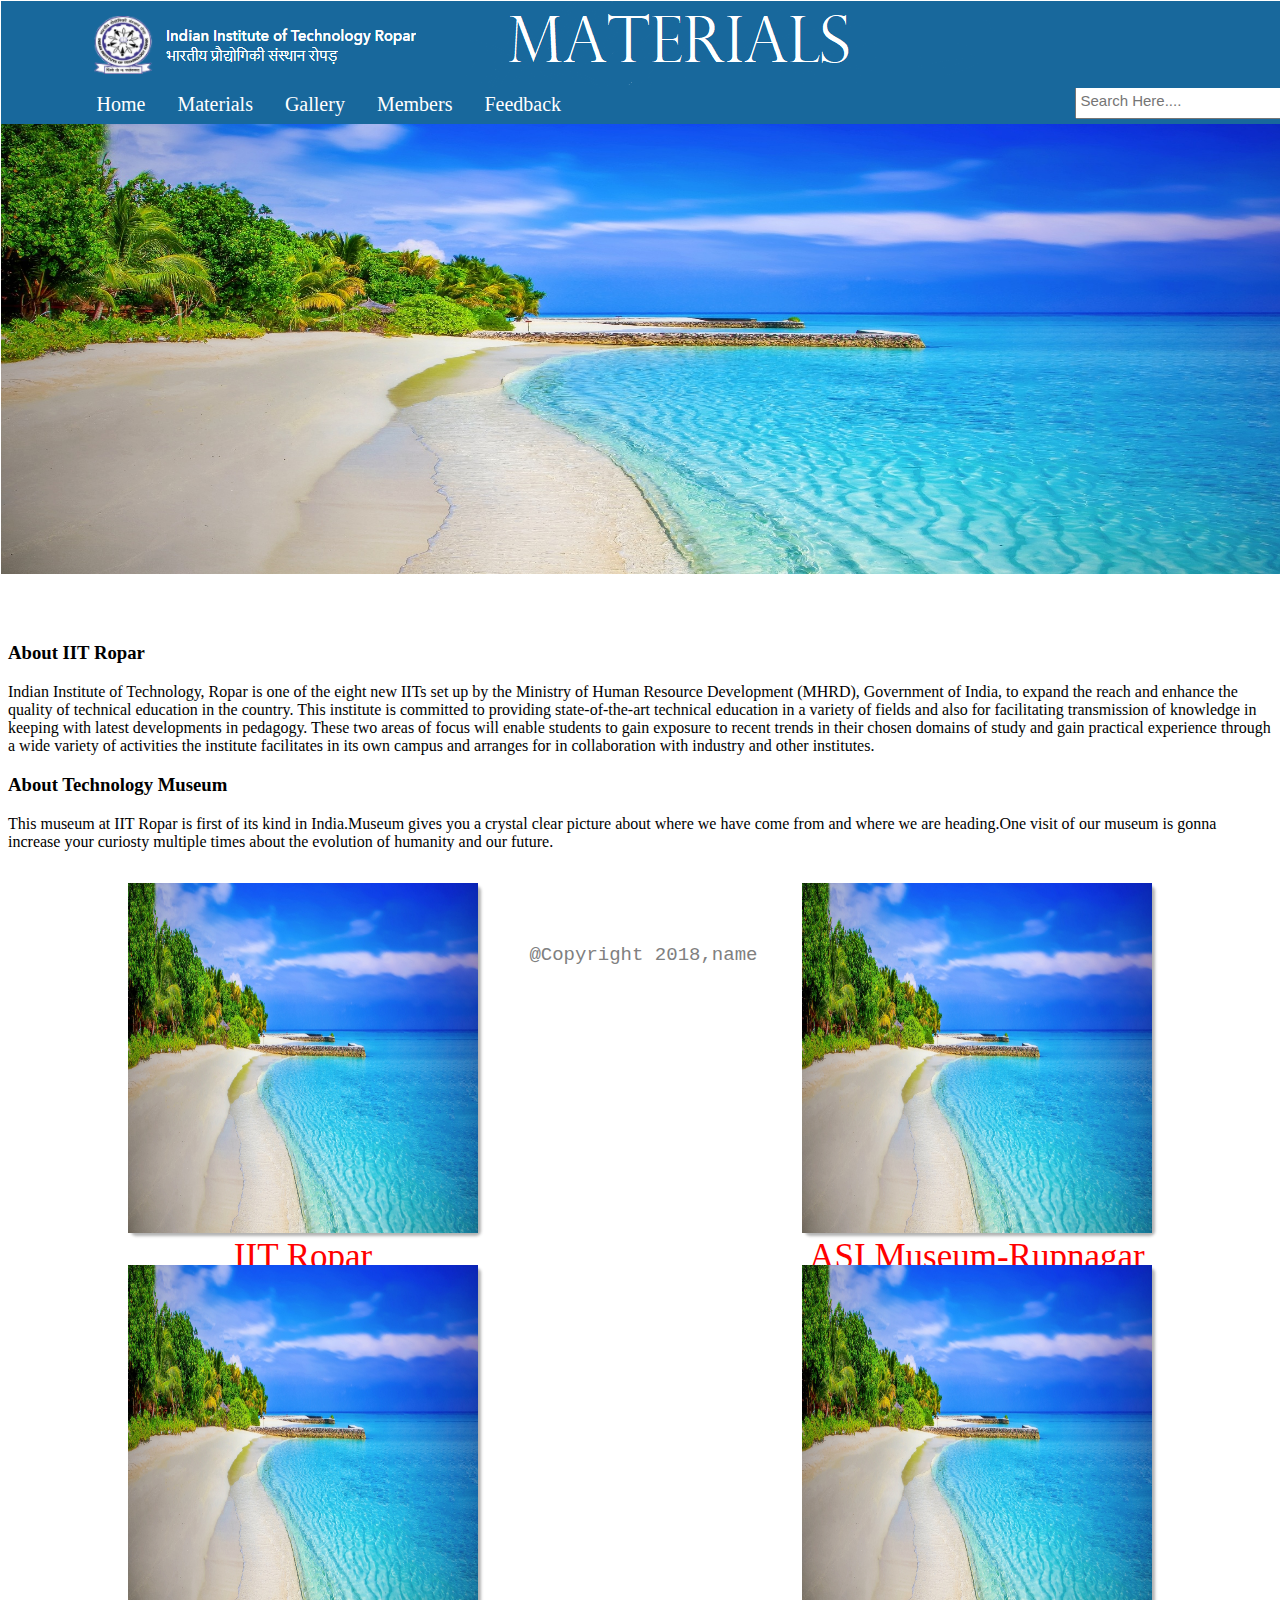
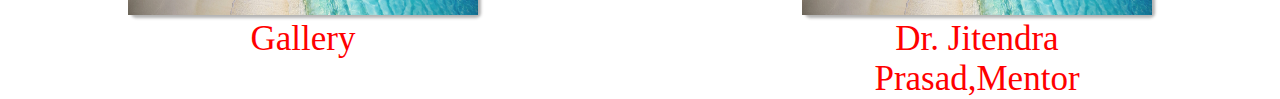
<file: index.html>
<!DOCTYPE html>
<html>
<head>
<meta charset="utf-8">
	<meta name="viewport" content="width=device-width, initial-scale=1">
	<!--sliding photos -->
<style>
#container
 { margin-left:-7.5px;
   margin-top:7.75px;
   padding:0px;
 
  
   width:1360px;
   height: 500px;
   overflow:hidden;
 
   
  }
#sliderbox
  { position:relative;
    width:5440px;
    animation-name:slideranimation;
    animation-duration:20s;  
    animation-iteration-count:infinite;
  }
#sliderbox img
  { float:left;}
@keyframes slideranimation
  { 
     0% {left:0px;}
    20% {left:0px;}
    25% {left:-1360px;}
    45% {left:-1360px; }
    50% {left:-2720px;}
    70% {left:-2720px;}
    75% {left:-4080px;}
  }
</style>
<!--navigation bar-->
	<style type="text/css"> 
		ul {
		    background-color: rgb(24,104,156);
		    list-style-type: none;
		    overflow: hidden;
		    margin: -7.5px -7.5px;
		    padding: 0px;
		    width: 1360px;
		}
		ul
		
		li {
			font-size: 20px;
			float: left;
			height: 37px;
		}
		li a {
			display: block;
			color: white;
			padding: 16px;
			text-align: center;
			text-decoration: none;
			
		}
		li a:hover {
			background-color: white;
			color: rgb(24,104,156);
		}
	</style>
	<style type="text/css">
		cabout{
			height: 420px ;
			width: 1360px; 
			 
			padding-top: 10px;
			margin-left: -7.5px;
		}
		#about figure{
			width: 350px; 
			height: 350px;
			box-shadow: 3px 3px 3px rgba(0,0,0,0.3); 
			border-radius: 5px; 
		}
		
		#footer{
			background-color: rgb(24,104,156); 
    		position: absolute;
    		margin-left: -7.5px;
    		width: 1360px;
    		height: 35px;
     		padding: -5px;
		}
	</style>
	<title>Materials | Museum | Indian Institute of Technology Ropar</title>
</head>
<body>
<img src="mono2.png" width="1360px" height="87px" style="margin: -7.5px -7.5px; ">
 
 <!--navigation Menu-->
<ul>
	<li style="width: 80px;"></li>
	<li><a href="index.html">Home</a></li>
	<li><a href="#">Materials</a></li>
	<li><a href="about%20us.html">Gallery</a></li>
	<li><a href="members.html">Members</a></li>
	<li><a href="feedback1.html">Feedback</a></li>
	<li style="float: right; padding: 5px; padding-right: 20px;">
		<form method="get" action="http://www.google.com/search">
			<input type="text" name="q" placeholder="Search Here...." style="height: 27px; font-size: 15px; width: 200px; padding: 3px; color:  rgb(24,104,156);">
			<input type="submit" name="submit" value="search" style="height: 37px; font-size: 15px; padding: 3px; color:  rgb(24,104,156); margin-left: -5px;" >
		</form>
	</li>
	
</ul>
 
<div id="container">
   <div id="sliderbox">
        <img src="1.jpeg" width="1360px" height="450"/>
        <img src="2.jpeg" width="1360px" height="450"/>
        <img src="3.jpeg" width="1360px" height="450"/>
        <img src="4.jpeg" width="1360px" height="450"/> 
        
  </div>   
<meta charset="utf-8">
 </div>
 <h3>About IIT Ropar</h3>
<p>Indian Institute of Technology, Ropar is one of the eight new IITs set up by the Ministry of Human Resource Development (MHRD), Government of India, to expand the reach and enhance the quality of technical education in the country. This institute is committed to providing state-of-the-art technical education in a variety of fields and also for facilitating transmission of knowledge in keeping with latest developments in pedagogy. These two areas of focus will enable students to gain exposure to recent trends in their chosen domains of study and gain practical experience through a wide variety of activities the institute facilitates in its own campus and arranges for in collaboration with industry and other institutes.</p>
<h3>About Technology Museum</h3>
<p>This museum at IIT Ropar is first of its kind in India.Museum gives you a crystal clear picture about where we have come from and where we are heading.One visit of our museum is gonna increase your curiosty multiple times about the evolution of humanity and our future.</p>

    
  <div id="about" >
  <figure style="float: left; margin-left: 120px; ">
  	<a href="https://www.iitrpr.ac.in/"><img src="1.jpeg" style="width: 350px; height: 350px;"></a>
  	<figcaption style="text-align: center; font-family: Chiller; font-size: 35px; "><a href="https://www.iitrpr.ac.in/" style="color:red ; text-decoration: none;"> IIT Ropar</a></figcaption>
  </figure>

	<figure style="float: right; margin-right: 120px;"> 
  		<a href="http://rupnagar.nic.in/html/asi_museum.htm"> <img src="1.jpeg" style="width: 350px; height: 350px;">
  		</a>
  		<figcaption style="text-align: center; font-family: Chiller; font-size: 35px; ">
  			<a href="http://rupnagar.nic.in/html/asi_museum.htm" style="color:red ; text-decoration: none;"> ASI Museum-Rupnagar
  			</a>
  		</figcaption>
  	</figure> </div>
  	
  	<div id="about" >
  <figure style="float: left; margin-left: 120px; ">
  	<a href=""><img src="1.jpeg" style="width: 350px; height: 350px;"></a>
  	<figcaption style="text-align: center; font-family: Chiller; font-size: 35px; "><a href="https://www.iitrpr.ac.in/" style="color:red ; text-decoration: none;"> Gallery</a></figcaption>
  </figure>



 	<figure style="float: right; margin-right: 120px;"> 
  		<a href="http://www.iitrpr.ac.in/html/faculty/jitendra.shtml"> <img src="1.jpeg" style="width: 350px; height: 350px;">
  		</a> 
  		<figcaption style="text-align: center; font-family: Chiller; font-size: 35px; ">
  			<a href="http://www.iitrpr.ac.in/html/faculty/jitendra.shtml" style="color:red ; text-decoration: none;"> Dr. Jitendra Prasad,Mentor
  			</a>
  		</figcaption>
  	</figure> </div>

 <br><br><br><br>
<div class="footer" >
     <pre style="font-size: 19px;margin-top: 5px;color: grey;"> @Copyright 2018,name </pre></div>
</body>
</html>
</file>
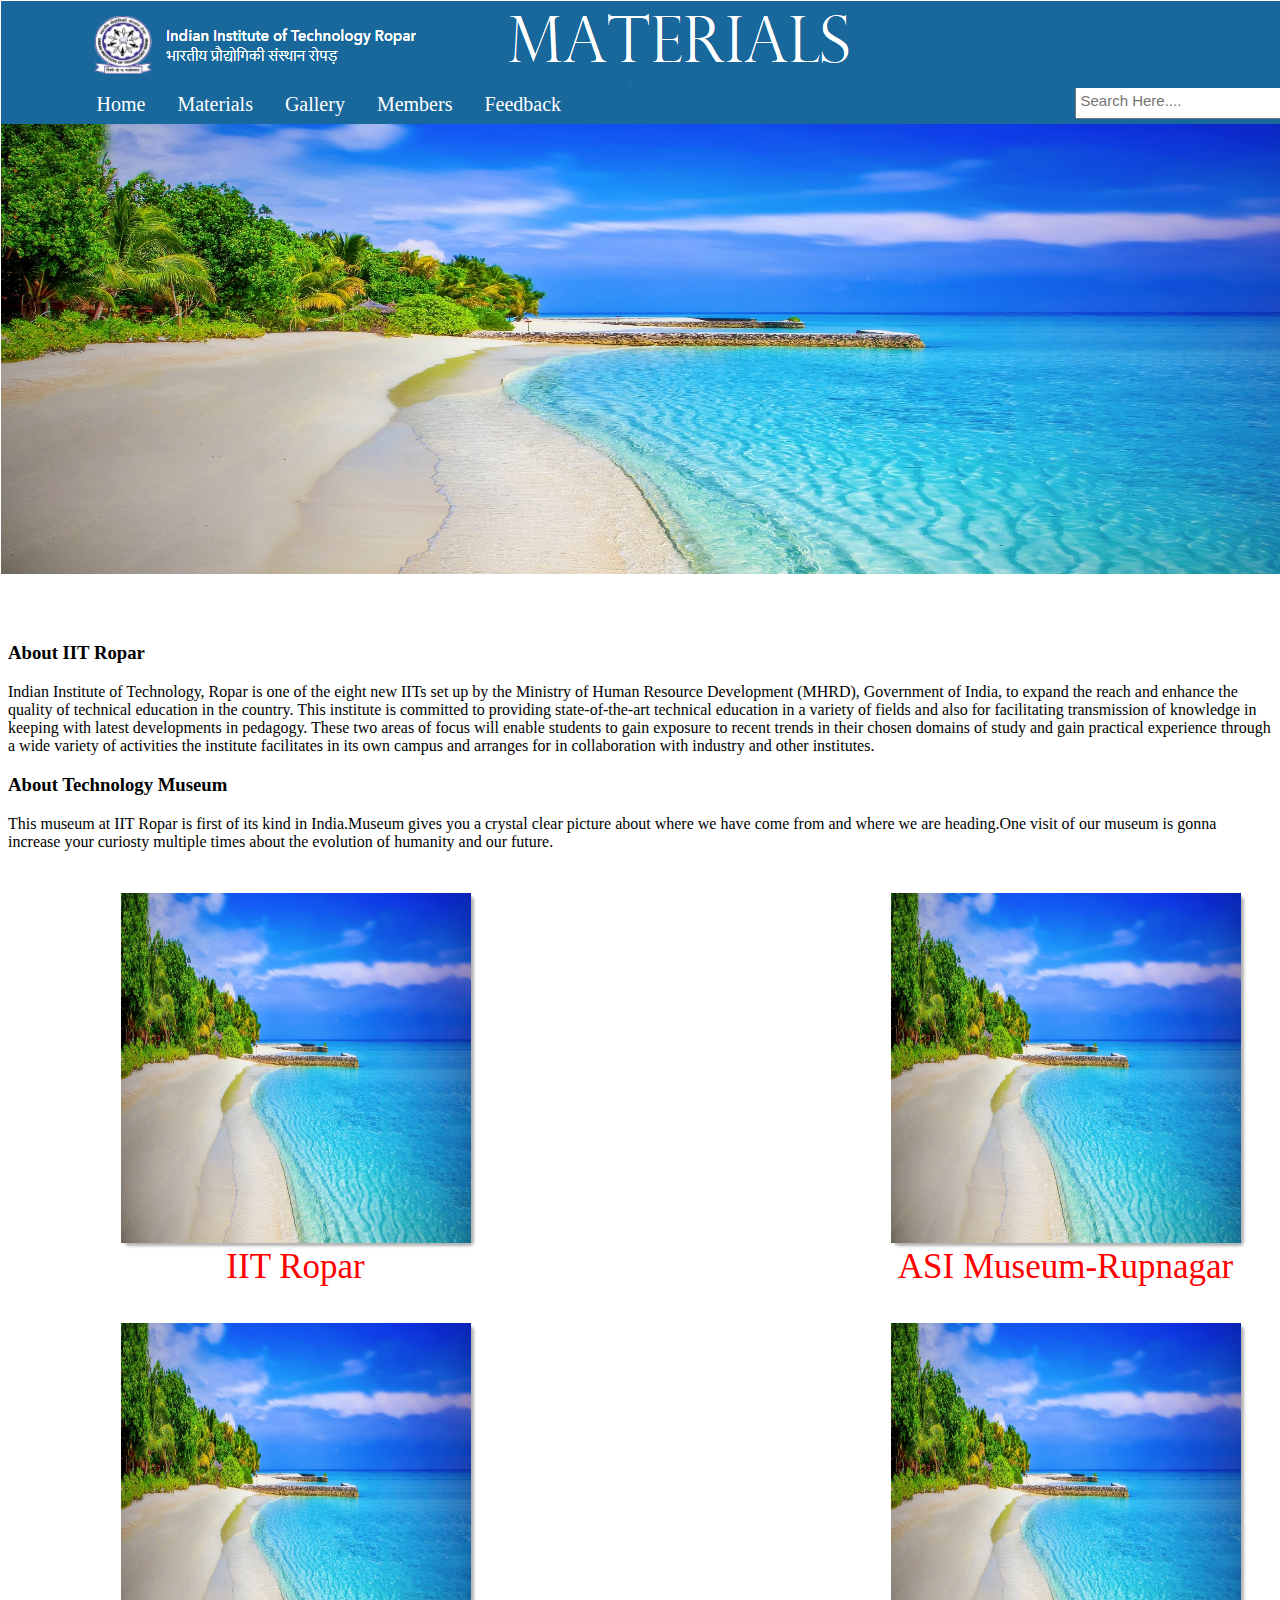
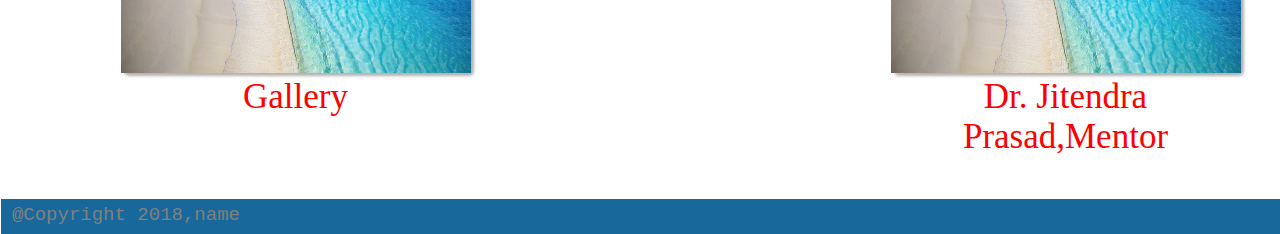
<file: 1.html>
<!DOCTYPE html>
<html>
<head>
<meta charset="utf-8">
	<meta name="viewport" content="width=device-width, initial-scale=1">
<!--sliding photos-->
<style>
#container
 { margin-left:-7.5px;
   margin-top:7.75px;
   padding:0px;
 
  
   width:1360px;
   height: 500px;
   overflow:hidden;
 
   
  }
#sliderbox
  { position:relative;
    width:5440px;
    animation-name:slideranimation;
    animation-duration:20s;  
    animation-iteration-count:infinite;
  }
#sliderbox img
  { float:left;}
@keyframes slideranimation
  { 
     0% {left:0px;}
    20% {left:0px;}
    25% {left:-1360px;}
    45% {left:-1360px; }
    50% {left:-2720px;}
    70% {left:-2720px;}
    75% {left:-4080px;}}
</style>
<!--navigation bar-->
	<style type="text/css"> 
		ul {
			background-color: rgb(24,104,156);
		    list-style-type: none;
		    overflow: hidden;
		    margin: -7.5px -7.5px;
		    padding: 0px;
		    width: 1360px;
		}
		ul
		
		li {
			font-size: 20px;
			float: left;
			height: 37px;
		}
		li a {
			display: block;
			color: white;
			padding: 16px;
			text-align: center;
			text-decoration: none;
			
		}
		li a:hover {
			background-color: white;
			color: rgb(24,104,156);
		}
	</style>
	<style type="text/css">
		#about{
			height: 420px ;
			width: 1360px; 
			 
			padding-top: 10px;
			margin-left: -7.5px;
		}
		#about figure{
			width: 350px; 
			height: 350px;
			box-shadow: 3px 3px 3px rgba(0,0,0,0.3); 
			border-radius: 5px; 
		}
		
		#footer{
			background-color: rgb(24,104,156); 
    		position: absolute;
    		margin-left: -7.5px;
    		width: 1360px;
    		height: 35px;
     		padding: -5px;
		}
	</style>



<title>Materials | Museum | Indian Institute of Technology Ropar</title>
</head>
<body>
<!--Mono-->
<img src="mono2.png" width="1360px" height="87px" style="margin: -7.5px -7.5px; ">
 
 <!--navigation Menu-->
<ul>
	<li style="width: 80px;"></li>
	<li><a href="https://ankitbishnoi29.github.io/420/1.html">Home</a></li>
	<li><a href="#">Materials</a></li>
	<li><a href="https://ankitbishnoi29.github.io/420/about%20us.html">Gallery</a></li>
	<li><a href="https://ankitbishnoi29.github.io/420/members.html">Members</a></li>
	<li><a href="https://ankitbishnoi29.github.io/420/feedback1.html">Feedback</a></li>
	<li style="float: right; padding: 5px; padding-right: 20px;">
		<form method="get" action="http://www.google.com/search">
			<input type="text" name="q" placeholder="Search Here...." style="height: 27px; font-size: 15px; width: 200px; padding: 3px; color:  rgb(24,104,156);">
			<input type="submit" name="submit" value="search" style="height: 37px; font-size: 15px; padding: 3px; color:  rgb(24,104,156); margin-left: -5px;" >
		</form>
	</li>
	
</ul>
 
<div id="container">
   <div id="sliderbox">
        <img src="1.jpeg" width="1360px" height="450"/>
        <img src="2.jpeg" width="1360px" height="450"/>
        <img src="3.jpeg" width="1360px" height="450"/>
        <img src="4.jpeg" width="1360px" height="450"/> 
        
  </div>   
 </div>
 <!-- <audio autoplay one>
   <source src="1.mp3" type="audio/mpeg"/>
  </audio> -->
  <h3>About IIT Ropar</h3>
<p>Indian Institute of Technology, Ropar is one of the eight new IITs set up by the Ministry of Human Resource Development (MHRD), Government of India, to expand the reach and enhance the quality of technical education in the country. This institute is committed to providing state-of-the-art technical education in a variety of fields and also for facilitating transmission of knowledge in keeping with latest developments in pedagogy. These two areas of focus will enable students to gain exposure to recent trends in their chosen domains of study and gain practical experience through a wide variety of activities the institute facilitates in its own campus and arranges for in collaboration with industry and other institutes.</p>
<h3>About Technology Museum</h3>
<p>This museum at IIT Ropar is first of its kind in India.Museum gives you a crystal clear picture about where we have come from and where we are heading.One visit of our museum is gonna increase your curiosty multiple times about the evolution of humanity and our future.</p>

    
  <div id="about" >
  <figure style="float: left; margin-left: 120px; ">
  	<a href="https://www.iitrpr.ac.in/"><img src="1.jpeg" style="width: 350px; height: 350px;"></a>
  	<figcaption style="text-align: center; font-family: Chiller; font-size: 35px; "><a href="https://www.iitrpr.ac.in/" style="color:red ; text-decoration: none;"> IIT Ropar</a></figcaption>
  </figure>



 	<figure style="float: right; margin-right: 120px;"> 
  		<a href="http://rupnagar.nic.in/html/asi_museum.htm"> <img src="1.jpeg" style="width: 350px; height: 350px;">
  		</a>
  		<figcaption style="text-align: center; font-family: Chiller; font-size: 35px; ">
  			<a href="http://rupnagar.nic.in/html/asi_museum.htm" style="color:red ; text-decoration: none;"> ASI Museum-Rupnagar
  			</a>
  		</figcaption>
  	</figure> </div>
  	
  	<div id="about" >
  <figure style="float: left; margin-left: 120px; ">
  	<a href=""><img src="1.jpeg" style="width: 350px; height: 350px;"></a>
  	<figcaption style="text-align: center; font-family: Chiller; font-size: 35px; "><a href="https://www.iitrpr.ac.in/" style="color:red ; text-decoration: none;"> Gallery</a></figcaption>
  </figure>



 	<figure style="float: right; margin-right: 120px;"> 
  		<a href="http://www.iitrpr.ac.in/html/faculty/jitendra.shtml"> <img src="1.jpeg" style="width: 350px; height: 350px;">
  		</a>
  		<figcaption style="text-align: center; font-family: Chiller; font-size: 35px; ">
  			<a href="http://www.iitrpr.ac.in/html/faculty/jitendra.shtml" style="color:red ; text-decoration: none;"> Dr. Jitendra Prasad,Mentor
  			</a>
  		</figcaption>
  	</figure> </div>

 <br><br><br><br>
<div id="footer" >
     <pre style="font-size: 19px;margin-top: 5px;color: grey;"> @Copyright 2018,name </pre></div>


</body>
</html>
</file>
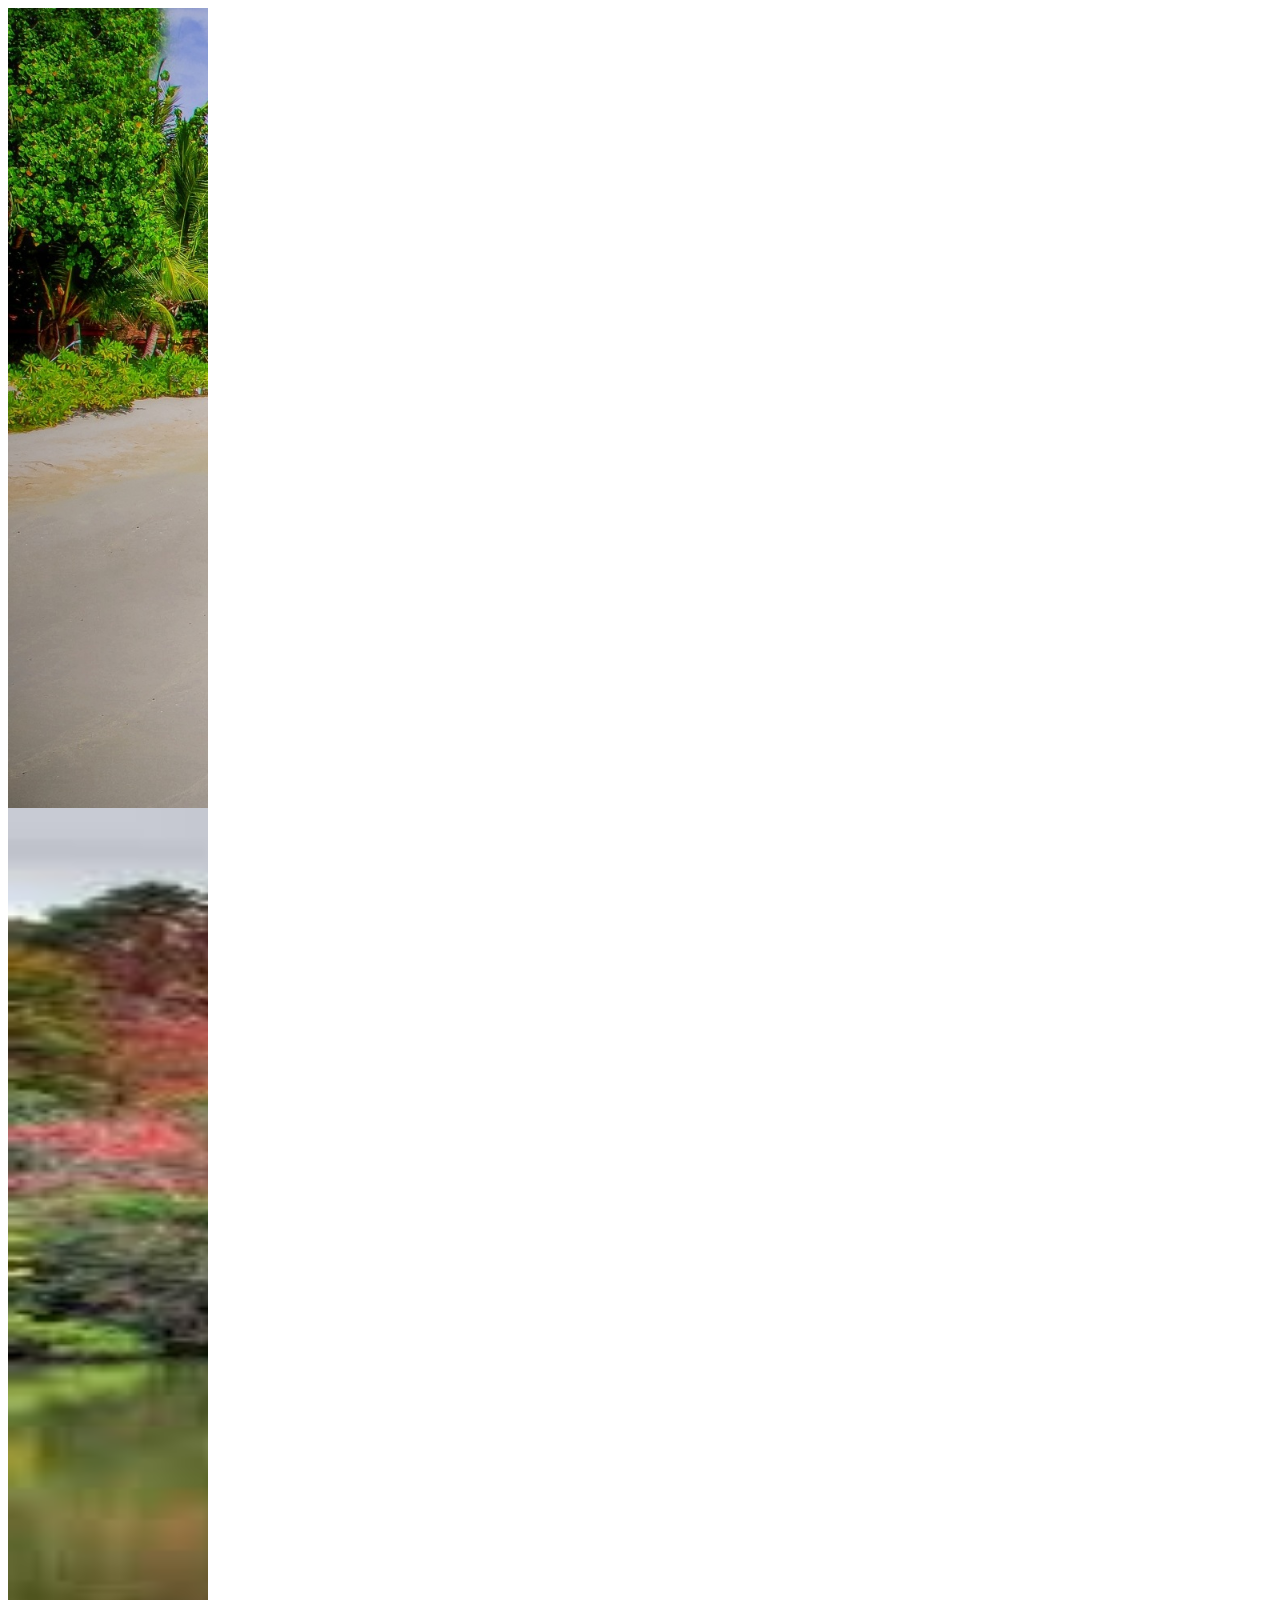
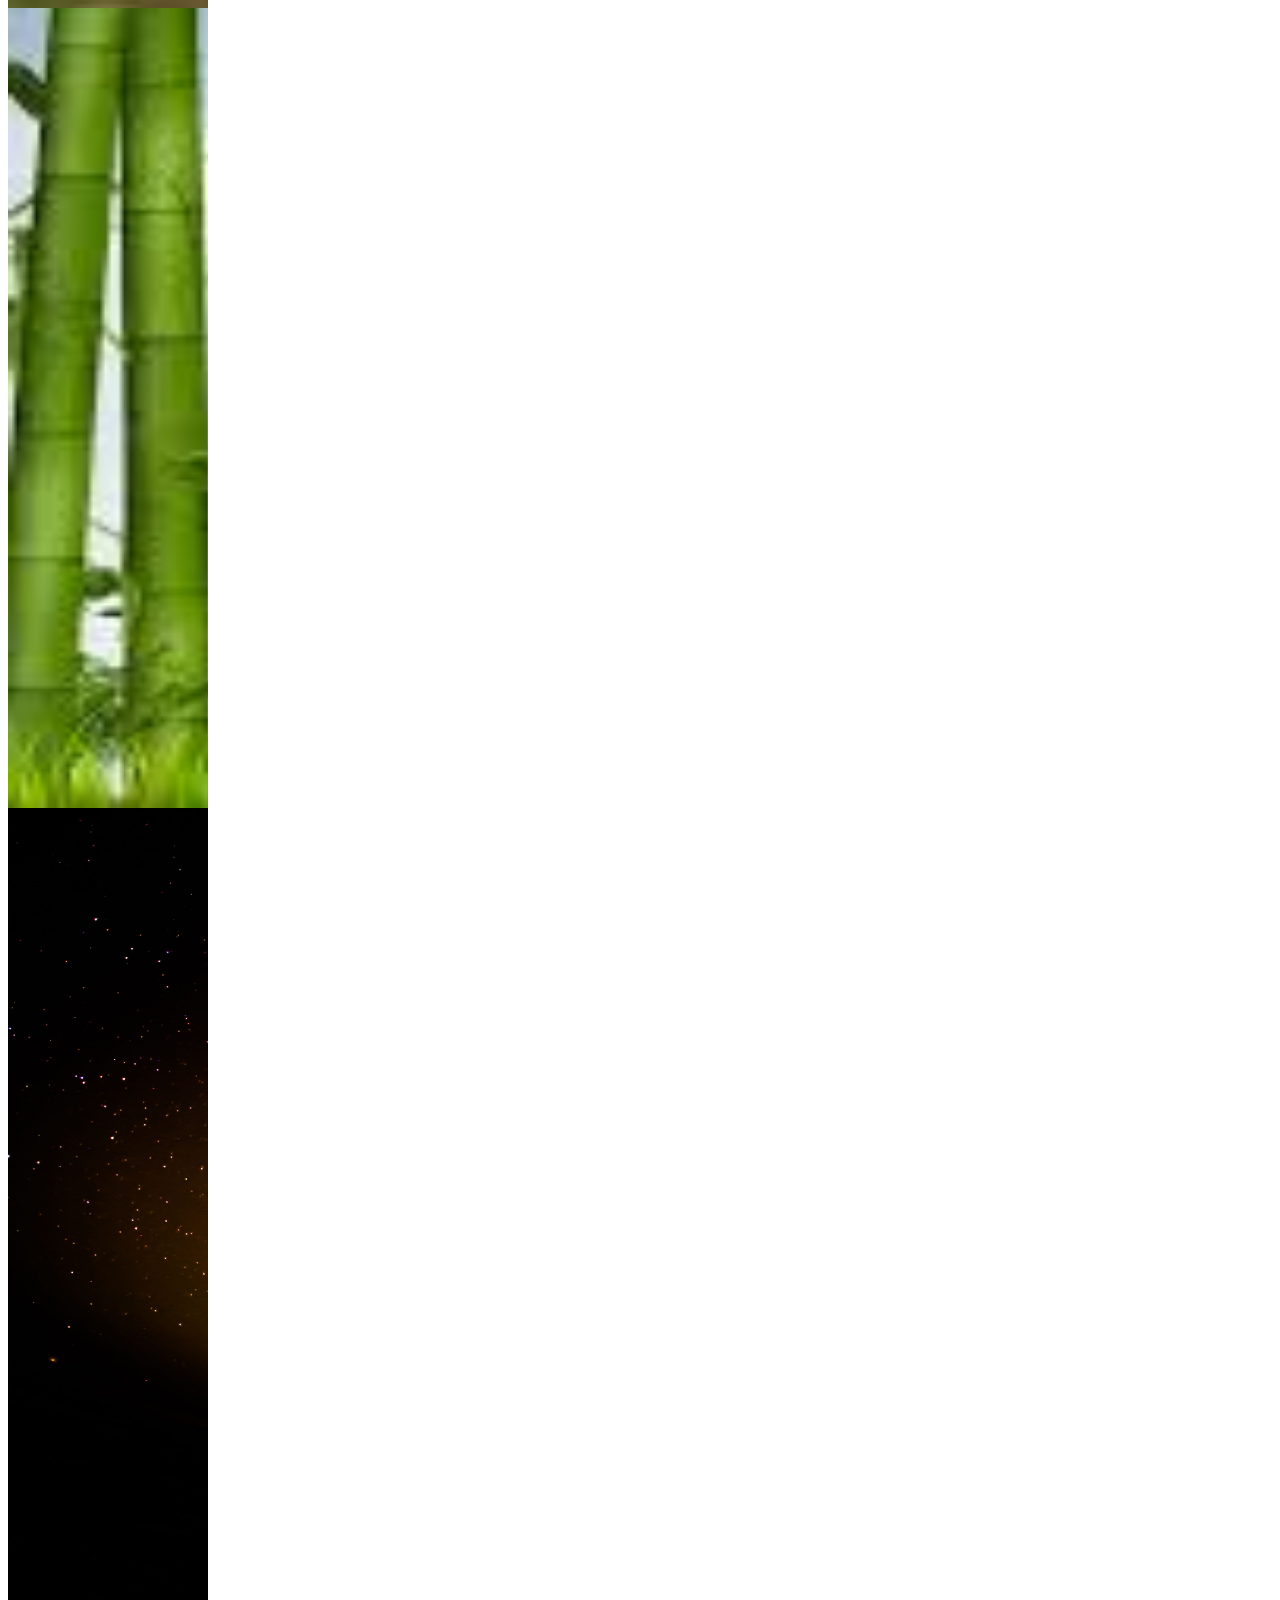
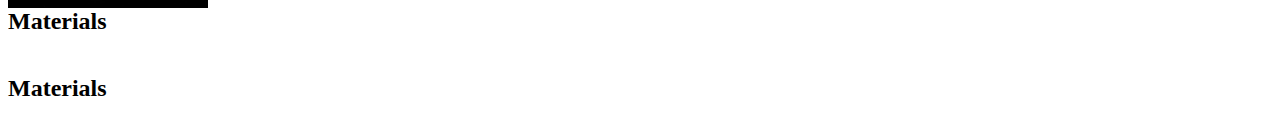
<file: 2.html>
<!DOCTYPE html>
<html>
<head>
<meta charset="utf-8"/>
<style>
#container
 { margin-left:0px;
   margin-top:0px;
   padding:0px;
   width:200px;
   overflow:hidden;
  }

#sliderbox
  { position:relative;
    width:800px;
    animation-name:slideranimation;
    animation-duration:20s;  
    animation-iteration-count:infinite;

  }

#sliderbox img
  { float:left;}
@keyframes slideranimation
  { 
     0% {left:0px;}
    20% {left:0px;}
    25% {left:-200px;}
    45% {left:-200px; }
    50% {left:-400px;}
    70% {left:-400px;}
    75% {left:-600px;}
 h2{position:relative;
    margin-left:400px;float:left;}

</style>
<title> First Webpage</title>
</head>

<body>

<div id="container">
   <div id="sliderbox">
        <img src="1.jpeg" width="2000" height="800"/>
        <img src="2.jpeg" width="2000" height="800"/>
        <img src="3.jpeg" width="2000" height="800"/>
        <img src="4.jpeg" width="2000" height="800"/> 
        
  </div>    <h2>Materials</h2>
 </div>
  <h2>Materials</h2>

<!-- <audio autoplay one>
   <source src="1.mp3" type="audio/mpeg"/>
  </audio>-->
</body>

</html>
</file>
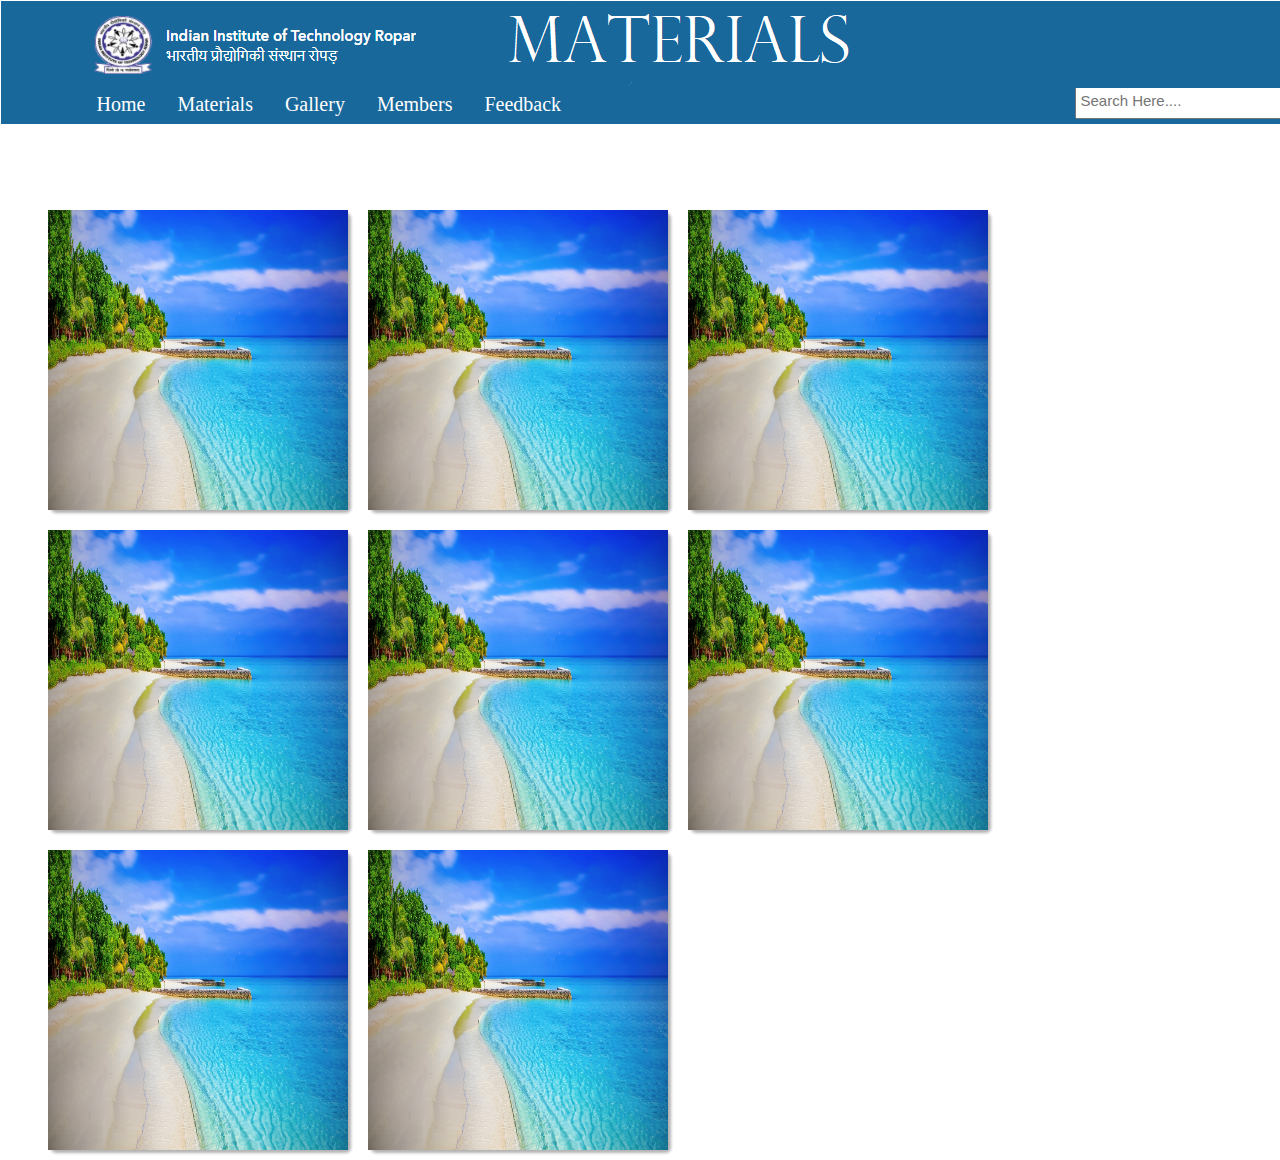
<file: about us.html>
<!DOCTYPE html>
<html>
<head>
	<meta charset="utf-8">
	<meta name="viewport" content="width=device-width, initial-scale=1">
	<!--navigation bar-->
	<style type="text/css"> 
		ul {
			background-color: rgb(24,104,156);
		    list-style-type: none;
		    overflow: hidden;
		    margin: -7.5px -7.5px;
		    padding: 0px;
		    width: 1360px;
		}
		ul
		
		li {
			font-size: 20px;
			float: left;
			height: 37px;
		}
		li a {
			display: block;
			color: white;
			padding: 16px;
			text-align: center;
			text-decoration: none;
			
		}
		li a:hover {
			background-color: white;
			color: rgb(24,104,156);
		}
	</style>
	<style type="text/css">
		
		#photos { 
			height:300px;
			width: 300px;
			box-shadow: 3px 3px 3px rgba(0,0,0,0.3);
			float: left;
			margin:10px;
			border-radius: 5px;
		}	
	</style>
		<title>Gallery | Museum | Indian Institute of Technology Ropar</title>
</head>
<body>
<img src="mono2.png" width="1360px" height="87px" style="margin: -7.5px -7.5px; " >
		<!--navigation Menu-->
<ul>
	<li style="width: 80px;"></li>
	<li><a href="https://ankitbishnoi29.github.io/420/1.html">Home</a></li>
	<li><a href="#">Materials</a></li>
	<li><a href="https://ankitbishnoi29.github.io/420/about%20us.html">Gallery</a></li>
	<li><a href="https://ankitbishnoi29.github.io/420/members.html">Members</a></li>
	<li><a href="https://ankitbishnoi29.github.io/420/feedback1.html">Feedback</a></li>
	<li style="float: right; padding: 5px; padding-right: 20px;">
		<form method="get" action="http://www.google.com/search">
			<input type="text" name="q" placeholder="Search Here...." style="height: 27px; font-size: 15px; width: 200px; padding: 3px; color:  rgb(24,104,156);">
			<input type="submit" name="submit" value="search" style="height: 37px; font-size: 15px; padding: 3px; color:  rgb(24,104,156); margin-left: -5px;" >

		</form>
	</li>
</ul>
<br><br><br><div style="padding: 30px;">
<div id="photos">
	<img src="1.jpeg" style="height: 300px; width: 300px;"> 
</div>
<div id="photos">
	<img src="1.jpeg" style="height: 300px; width: 300px;"> 
	</div>
<div id="photos">
	<img src="1.jpeg" style="height: 300px; width: 300px;">
</div>
<div id="photos">
	<img src="1.jpeg" style="height: 300px; width: 300px;">
</div>
<div id="photos">
	<img src="1.jpeg" style="height: 300px; width: 300px;">
</div>
<div id="photos">
	<img src="1.jpeg" style="height: 300px; width: 300px;">
</div>
<div id="photos">
	<img src="1.jpeg" style="height: 300px; width: 300px;">
</div>
<div id="photos">
	<img src="1.jpeg" style="height: 300px; width: 300px;">
</div>
</div>
</body>
</html>
</file>
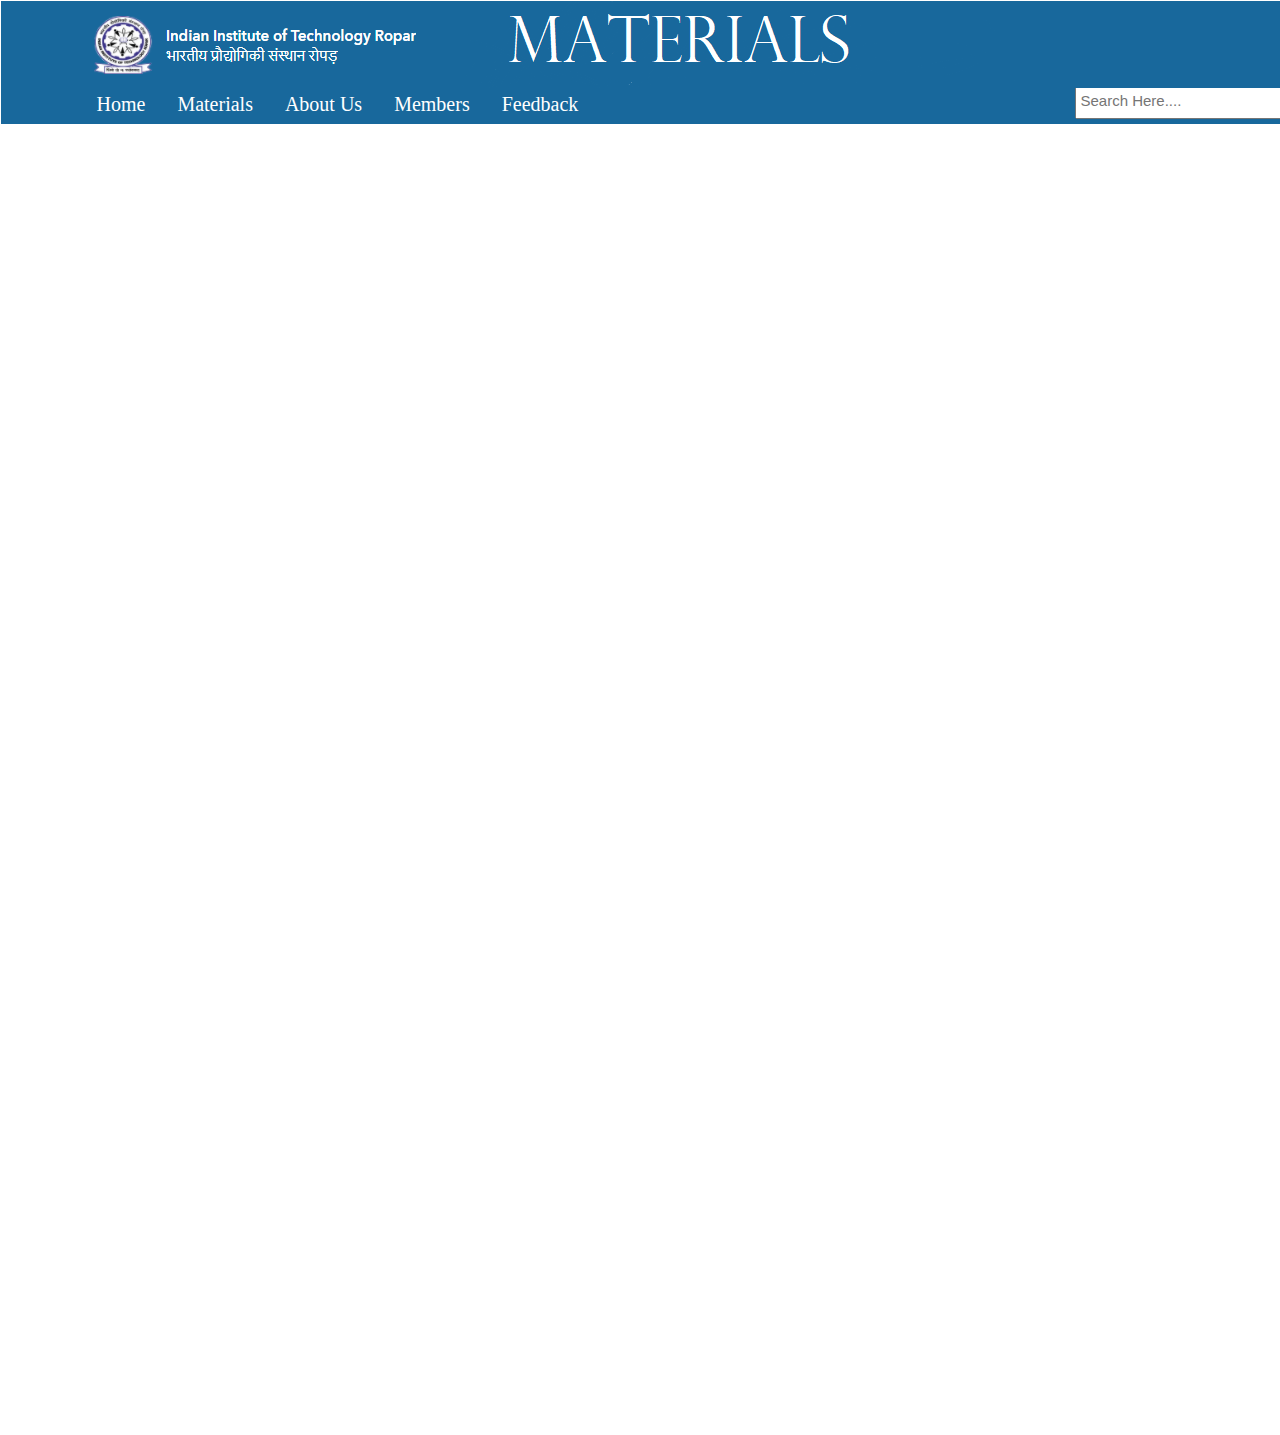
<file: feedback1.html>
<!DOCTYPE html>
<html>
<head>
	<meta charset="utf-8">
	<meta name="viewport" content="width=device-width, initial-scale=1">

	<!--navigation bar-->
	<style type="text/css"> 
		ul {
			background-color: rgb(24,104,156);
		    list-style-type: none;
		    overflow: hidden;
		    margin: -7.5px -7.5px;
		    padding: 0px;
		    width: 1360px;
		}
		ul
		
		li {
			font-size: 20px;
			float: left;
			height: 37px;

		}
		li a {
			display: block;
			color: white;
			padding: 16px;
			text-align: center;
			text-decoration: none;
			
		}
		li a:hover {
			background-color: white;
			color: rgb(24,104,156);

		}
	</style>
	<title>Feedback | Materials | Museum | Indian Institute of Technology Ropar</title>
</head>
<body>
	<!--Mono-->
<img src="mono2.png" width="1360px" height="87px" style="margin: -7.5px -7.5px; ">

<!--navigation Menu-->
<ul>
	<li style="width: 80px;"></li>
	<li><a href="https://ankitbishnoi29.github.io/420/1.html">Home</a></li>
	<li><a>Materials</a></li>
	<li><a href="https://ankitbishnoi29.github.io/420/about%20us.html">About Us</a></li>
	<li><a href="https://ankitbishnoi29.github.io/420/members.html">Members</a></li>
	<li><a>Feedback</a></li>
	<li style="float: right; padding: 5px; padding-right: 20px;">
		<form method="get" action="http://www.google.com/search">
			<input type="text" name="q" placeholder="Search Here...." style="height: 27px; font-size: 15px; width: 200px; padding: 3px; color:  rgb(24,104,156);">
			
			<input type="submit" name="submit" value="search" style="height: 37px; font-size: 15px; padding: 3px; color:  rgb(24,104,156); margin-left: -5px;" >


		</form>
	</li>
</ul>
<iframe src="https://docs.google.com/forms/d/e/1FAIpQLSdGUxayq33IJ2NQRxcLtIxq1Mia60hKGaLDPTZJ5DT80oQ0Yg/viewform" scrolling="no" style="width: 1360px;height: 1300px; margin-left: -7.5px; margin-top: 7px;" frameborder="0"></iframe>

</body>
</html>
</file>
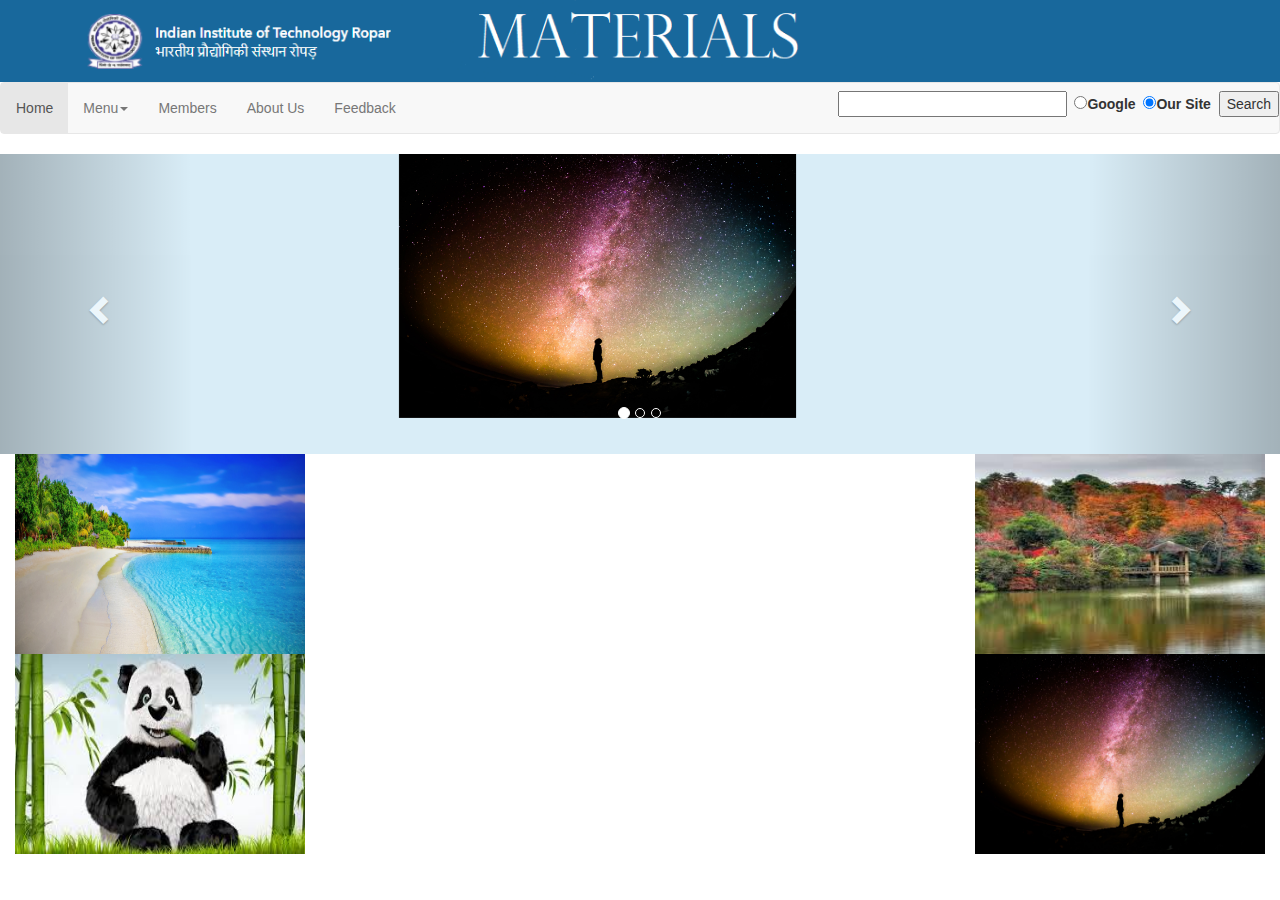
<file: material.html>
<!DOCTYPE html>
<html lang="en">
  <head>
    <meta charset="utf-8">
    <meta name="viewport" content="width=device-width, initial-scale=1">
    
    <title>Bootstrap 101 Template</title>

   
     <link rel="stylesheet" href="https://maxcdn.bootstrapcdn.com/bootstrap/3.3.7/css/bootstrap.min.css">
     <link rel="stylesheet" href="1.css">


  </head>

<body>
 
  <div class="container-fluid">

     <div class="row">
         
            <img class="col-xs-12 img-responsive" src="mono2.png" style="padding:0px;margin:0px">
         
     </div>

<audio autoplay one>
   <source src="1.mp3" type="audio/mpeg"/>
  </audio>



<!--<div class="row col-xs-offset-1">
   <div class="btn-group">
    <button type="button" class=" btn btn-primary">Home</button>
    <button type="button" class="btn btn-primary">about us</button>
    <div class="btn-group">
      <button type="button" class="btn btn-primary dropdown-toggle" data-toggle="dropdown">
      Contact <span class="caret"></span></button>
      <ul class="dropdown-menu" role="menu">
        <li><a href="#">harshit</a></li>
        <li><a href="#">lekhra</a></li>
      </ul>
    </div>
  </div>
    <form class="navbar-form navbar-right">
      <div class="input-group">
        <input type="text" class="form-control" placeholder="Search" name="search">
     
         <div class="input-group-btn">
           <button class="btn btn-default" type="submit"><i class="glyphicon glyphicon-search"></i></button>
         </div>
      </div>
  </form>
</div>-->

<div class="row">
 
 <nav class="navbar navbar-default">
 <div class="container-fluid" style="padding:0px;margin:0px">
     <ul class="nav navbar-nav">
        <li class="active"><a href="#">Home</a></li>
         <li class="dropdown"><a href="#" class="dropdown-toggle" data-toggle="dropdown">Menu<span class="caret"></span></a>
              <ul class="dropdown-menu".
                 <li>page1</li>
                  <li>page2</li>
              </ul> 
        </li>
        <li><a href="#">Members</a></li>
        <li><a href="#">About Us</a></li>
        <li><a href="feedback.html">Feedback</a></li>
       
   </ul>


 
     <form method="get" action="http://www.google.com/search" class="navbar-form navbar-right">
                             
                                       <input type="text"   name="q" size="25"maxlength="255" value="" />&nbsp;&nbsp;<input type="radio"  name="sitesearch" value="" /><strong>Google</strong>&nbsp;&nbsp;<input type="radio"  name="sitesearch" value="http://www.youtube.com" checked /><strong>Our Site</strong>&nbsp;&nbsp;<input type="submit" value="Search" /></td>
                                 
                           </form>
  
  </div> 
</nav>
</div>
 
 
    <div class="row">
      <div class="col-xs-12" style="padding:0px;">
      <div id="myCarousel" class="carousel slide" data-ride="carousel">
         <ol class="carousel-indicators">
            <li data-target="#myCarousel" data-slide-to="0" class="active"></li>
            <li data-target="#myCarousel" data-slide-to="1"></li>
            <li data-target="#myCarousel" data-slide-to="2"></li>
         </ol>
        <div class="bg-info">
        <div class="carousel-inner" style="height:300px">
           <div class="item active">
              <img class="col-xs-4" src="4.jpeg">
           </div>
       
           <div class="item">
              <img class="col-xs-4" src="2.jpeg">
           </div>

            <div class="item">
              <img class="col-xs-4" src="3.jpeg">
           </div>
       </div>
      </div>

   <a class="left carousel-control" href="#myCarousel" data-slide="prev"><span class="glyphicon glyphicon-chevron-left"></span>
   </a>

   <a class="right carousel-control" href="#myCarousel" data-slide="next"><span class="glyphicon glyphicon-chevron-right"></span>
   </a>
 </div>
 </div></div>
       
       



      <div class="row">
         
            <img class="col-xs-3  img-responsive" src="1.jpeg" style="height:200px">
            <img class="col-xs-3 col-xs-offset-6 img-responsive" src="2.jpeg" style="height:200px">
         
     </div>

      <div class="row">
         
            <img class="col-xs-3  img-responsive" src="3.jpeg" style="height:200px">
            <img class="col-xs-3 col-xs-offset-6 img-responsive" src="4.jpeg" style="height:200px">
         
     </div>
  </div>
  
  <script src="https://ajax.googleapis.com/ajax/libs/jquery/3.3.1/jquery.min.js"></script>
  <script src="https://maxcdn.bootstrapcdn.com/bootstrap/3.3.7/js/bootstrap.min.js"></script>
     
 


  </body>
</html>
</file>
<file: 1.css>
.item img
   {margin-left:30%;margin-right:30%;
   }
</file>
